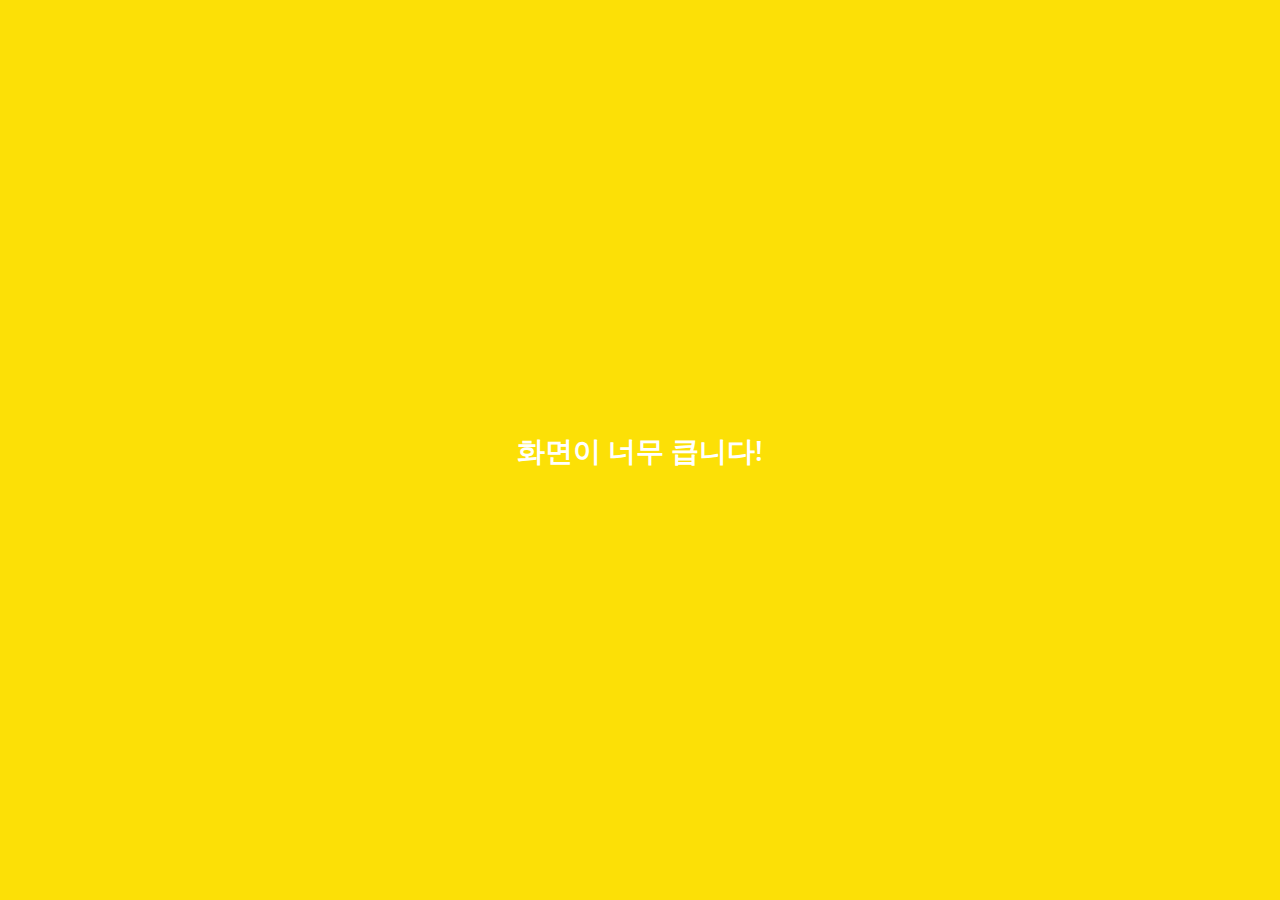
<file: index.html>
<!DOCTYPE html>
<html lang="en">
  <head>
    <meta charset="UTF-8" />
    <meta name="viewport" content="width=device-width, initial-scale=1.0" />
    <meta http-equiv="X-UA-Compatible" content="ie=edge" />
    <!--
        부트스트랩 사용 시
        link에서 
            rel : 연결하려는 문서의 성격
            href : 연결하려는 문서의 위치
            integrity : 연결하려는 파일이 수정되지 않았음을 확인하기 위해 사용되는 해쉬 값
            crossorigin : 파일을 가져올 때 CORS를 사용해야 하는지 나타내는 열거형 특성
    -->
    <link
      rel="stylesheet"
      href="https://use.fontawesome.com/releases/v5.7.2/css/all.css"
      integrity="sha384-fnmOCqbTlWIlj8LyTjo7mOUStjsKC4pOpQbqyi7RrhN7udi9RwhKkMHpvLbHG9Sr" 
      crossorigin="anonymous"
    />
    <link rel="stylesheet" href="css/styles.css" />
    <title>채팅 | Kakao Clone</title>
  </head>
  <body>
    <div class="status-bar">
      <div class="status-bar__column">
        <span class="status-bar__clock">13:54</span>
      </div>
      <div class="status-bar__column">
        <i class="far fa-clock"></i>
        <i class="fas fa-volume-down"></i>
        <i class="fas fa-wifi"></i>
        <span class="battery-level">50%</span>
        <i class="fas fa-battery-half"></i>
      </div>
    </div>
    <header class="header">
      <div class="header-column">
        <h1 class="header-title">채팅</h1>
      </div>
      <div class="header-column">
        <span class="header-icon">
          <i class="fas fa-search"></i>
        </span>
        <span class="header-icon">
          <i class="far fa-comment"></i>
        </span>
        <span class="header-icon">
          <i class="fas fa-cog"></i>
        </span>
      </div>
    </header>
    <main class="chats">
      <ul class="chats__list">
        <li class="chats__chat chat">
          <a href="chat.html">
            <div class="chats__chat friend friend--lg">
              <div class="friend__column">
                <img src="images/2.jpg" class="m-avatar friend__avatar" />
                <div class="friend__content">
                  <span class="friend__name">
                    어피치
                  </span>
                  <span class="friend__bottom-text">
                    나도 반가워!
                  </span>
                </div>
              </div>
              <div class="friend__column">
                <span class="chat__timestamp">
                  5월 26일
                </span>
              </div>
            </div>
          </a>
        </li>
      </ul>
    </main>
    <nav class="nav">
      <ul class="nav__list">
        <li class="nav__list-item">
          <a href="friends.html" class="nav__list-link">
            <i class="far fa-user"></i>
          </a>
        </li>
        <li class="nav__list-item">
          <a href="index.html" class="nav__list-link">
            <div class="nav__badge">1</div>
            <i class="fas fa-comment"></i>
          </a>
        </li>
        <li class="nav__list-item">
          <a href="find.html" class="nav__list-link">
            <i class="fas fa-search"></i>
          </a>
        </li>
        <li class="nav__list-item">
          <a href="more.html" class="nav__list-link">
            <i class="fas fa-ellipsis-h"></i>
          </a>
        </li>
      </ul>
    </nav>
    <div class="bigScreen">
      <span class="bigScreen__text">화면이 너무 큽니다!</span>
    </div>
  </body>
</html>
</file>
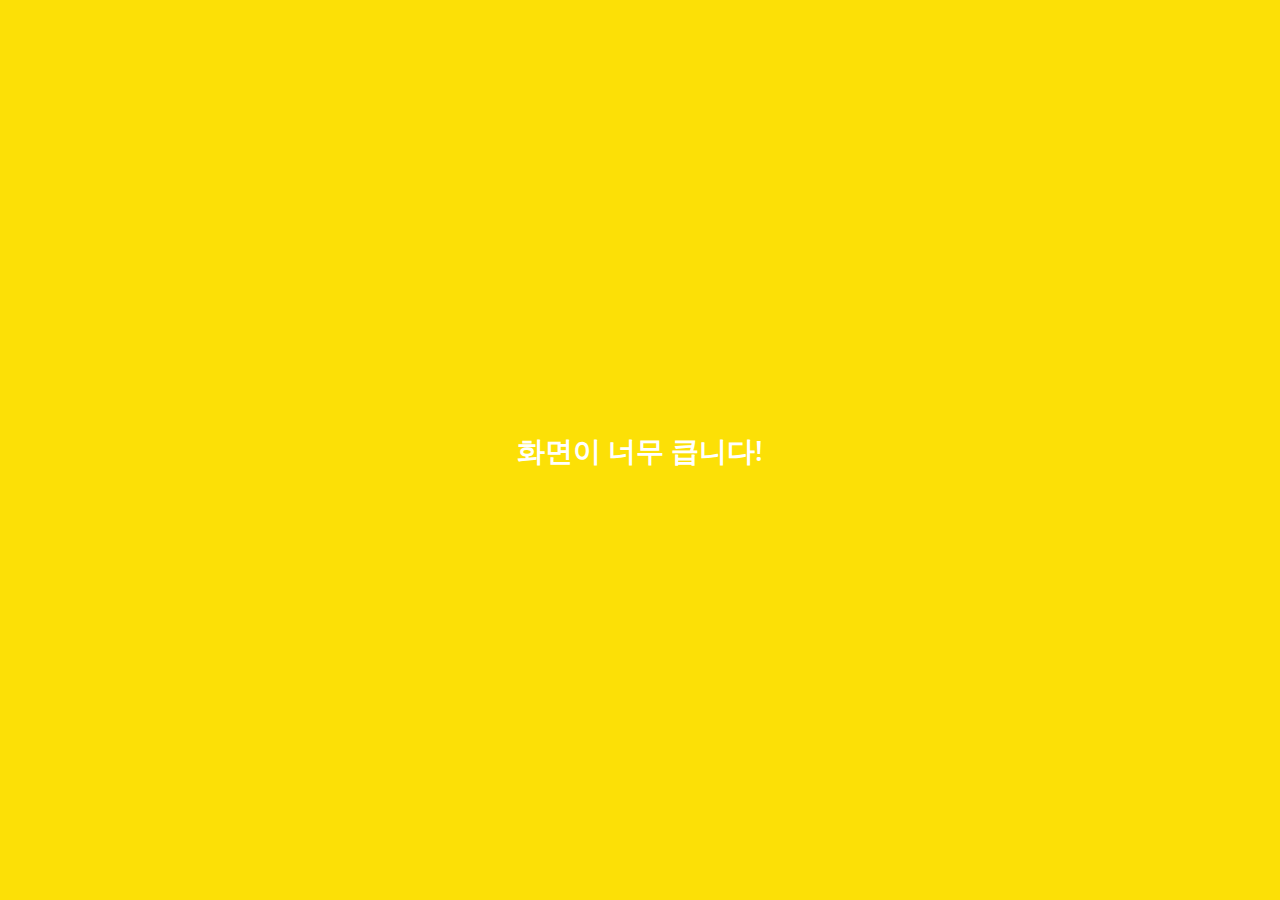
<file: chat.html>
<!DOCTYPE html>
<html lang="en">
  <head>
    <meta charset="UTF-8" />
    <meta name="viewport" content="width=device-width, initial-scale=1.0" />
    <meta http-equiv="X-UA-Compatible" content="ie=edge" />
    <link
      rel="stylesheet"
      href="https://use.fontawesome.com/releases/v5.7.2/css/all.css"
      integrity="sha384-fnmOCqbTlWIlj8LyTjo7mOUStjsKC4pOpQbqyi7RrhN7udi9RwhKkMHpvLbHG9Sr"
      crossorigin="anonymous"
    />
    <link rel="stylesheet" href="css/styles.css" />
    <title>채팅 | Kakao Clone</title>
  </head>
  <body class="chats-body">
    <div class="header-wrapper">
      <div class="status-bar">
        <div class="status-bar__column">
          <span class="status-bar__clock">13:54</span>
        </div>
        <div class="status-bar__column">
          <i class="far fa-clock"></i>
          <i class="fas fa-volume-down"></i>
          <i class="fas fa-wifi"></i>
          <span class="battery-level">50%</span>
          <i class="fas fa-battery-half"></i>
        </div>
      </div>
      <header class="header">
        <div class="header-column">
          <a href="index.html" class="header-back-btn">
            <i class="fas fa-arrow-left"></i>
          </a>
          <h1 class="header-title">어피치</h1>
        </div>
        <div class="header-column">
          <span class="header-icon">
            <i class="fas fa-search"></i>
          </span>
          <span class="header-icon">
            <i class="fas fa-bars"></i>
          </span>
        </div>
      </header>
    </div>
    <main class="chat-screen">
      <ul class="chat__messages">
        <span class="chat__timestamp">2020년 5월 26일 화요일</span>
        <li class="incoming-message message">
          <img src="images/2.jpg" class="m-avatar message__avatar" />
          <div class="message__content">
            <span class="message__bubble">
              안녕하세요!
            </span>
            <span class="message__author">어피치</span>
          </div>
        </li>
        <li class="sent-message message">
          <div class="message__content">
            <span class="message__bubble">
              안녕
            </span>
          </div>
        </li>
        <li class="incoming-message message">
          <img src="images/2.jpg" class="m-avatar message__avatar" />
          <div class="message__content">
            <span class="message__bubble">
              반가워요!
            </span>
            <span class="message__author">어피치</span>
          </div>
        </li>
        <li class="sent-message message">
          <div class="message__content">
            <span class="message__bubble">
              나도 반가워!
            </span>
          </div>
        </li>
      </ul>
    </main>
    <div class="chat__write--container">
      <input
        type="text"
        class="chat__write"
        placeholder="보낼 메세지"
        class="chat__write-input"
      />
      <div class="chat__icon-left chat__icon">
        <i class="far fa-plus-square"></i>
      </div>
      <div class="chat__icon-right chat__icon">
        <span class="chat__write-icon">
          <i class="far fa-smile-wink"></i>
        </span>
        <span class="chat__write-icon">
          <i class="fas fa-microphone"></i>
        </span>
      </div>
    </div>
    <div class="bigScreen">
      <span class="bigScreen__text">화면이 너무 큽니다!</span>
    </div>
  </body>
</html>
</file>
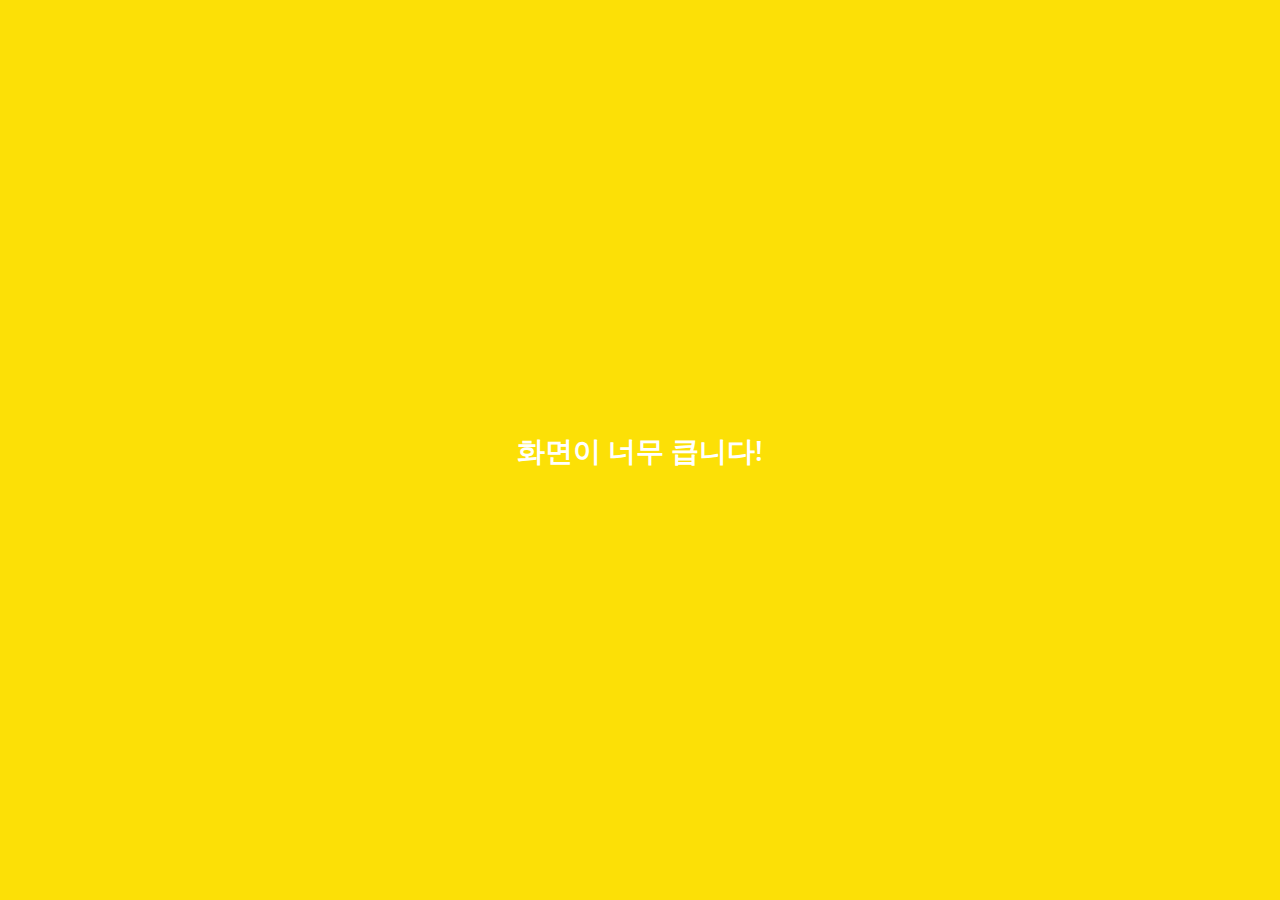
<file: find.html>
<!DOCTYPE html>
<html lang="en">
  <head>
    <meta charset="UTF-8" />
    <meta name="viewport" content="width=device-width, initial-scale=1.0" />
    <meta http-equiv="X-UA-Compatible" content="ie=edge" />
    <link
      rel="stylesheet"
      href="https://use.fontawesome.com/releases/v5.7.2/css/all.css"
      integrity="sha384-fnmOCqbTlWIlj8LyTjo7mOUStjsKC4pOpQbqyi7RrhN7udi9RwhKkMHpvLbHG9Sr"
      crossorigin="anonymous"
    />
    <link rel="stylesheet" href="css/styles.css" />
    <title>추가 | Kakao Clone</title>
  </head>
  <body>
    <div class="status-bar">
      <div class="status-bar__column">
        <span class="status-bar__clock">13:54</span>
      </div>
      <div class="status-bar__column">
        <i class="far fa-clock"></i>
        <i class="fas fa-volume-down"></i>
        <i class="fas fa-wifi"></i>
        <span class="battery-level">50%</span>
        <i class="fas fa-battery-half"></i>
      </div>
    </div>
    <header class="header">
      <div class="header-column">
        <h1 class="header-title">친구 추가</h1>
      </div>
      <div class="header-column">
        <span class="header-icon">
          <i class="fas fa-search"></i>
        </span>
        <span class="header-icon">
          <i class="fas fa-cog"></i>
        </span>
      </div>
    </header>
    <main class="find">
      <header class="find__header">
        <ul class="find__header-list">
          <li class="find__header-btn header-btn">
            <span class="header-btn-icon">
              <i class="fas fa-qrcode fa-2x"></i>
            </span>
            <span class="header-btn-title">
              QR 코드
            </span>
          </li>
          <li class="find__header-btn header-btn">
            <span class="header-btn-icon">
              <i class="fas fa-user-plus fa-2x"></i>
            </span>
            <span class="header-btn-title">
              연락처로 추가
            </span>
          </li>
          <li class="find__header-btn header-btn">
            <span class="header-btn-icon">
              <i class="fas fa-passport fa-2x"></i>
            </span>
            <span class="header-btn-title">
              ID로 추가
            </span>
          </li>
          <li class="find__header-btn header-btn">
            <span class="header-btn-icon">
              <i class="fas fa-users fa-2x"></i>
            </span>
            <span class="header-btn-title">
              추천 친구
            </span>
          </li>
        </ul>
      </header>
      <ul class="find-recommended">
        <h5 class="find-title">
          추천 친구
        </h5>
        <li class="find__friend friend friend--lg">
          <div class="friend__column">
            <img src="images/1.jpg" class="friend__avatar" />
            <div class="friend__content">
              <span class="friend__name">
                라이언
              </span>
            </div>
          </div>
          <div class="friend__column">
            <div class="friend__add-btn">
              <i class="fas fa-user-plus"></i>
            </div>
          </div>
        </li>
      </ul>
    </main>
    <nav class="nav">
      <ul class="nav__list">
        <li class="nav__list-item">
          <a href="friends.html" class="nav__list-link">
            <i class="far fa-user"></i
          ></a>
        </li>
        <li class="nav__list-item">
          <a href="index.html" class="nav__list-link">
            <i class="far fa-comment"></i>
          </a>
        </li>
        <li class="nav__list-item">
          <a href="find.html" class="nav__list-link">
            <i class="fas fa-search"></i>
          </a>
        </li>
        <li class="nav__list-item">
          <a href="more.html" class="nav__list-link">
            <i class="fas fa-ellipsis-h"></i>
          </a>
        </li>
      </ul>
    </nav>
    <div class="bigScreen">
      <span class="bigScreen__text">화면이 너무 큽니다!</span>
    </div>
  </body>
</html>
</file>
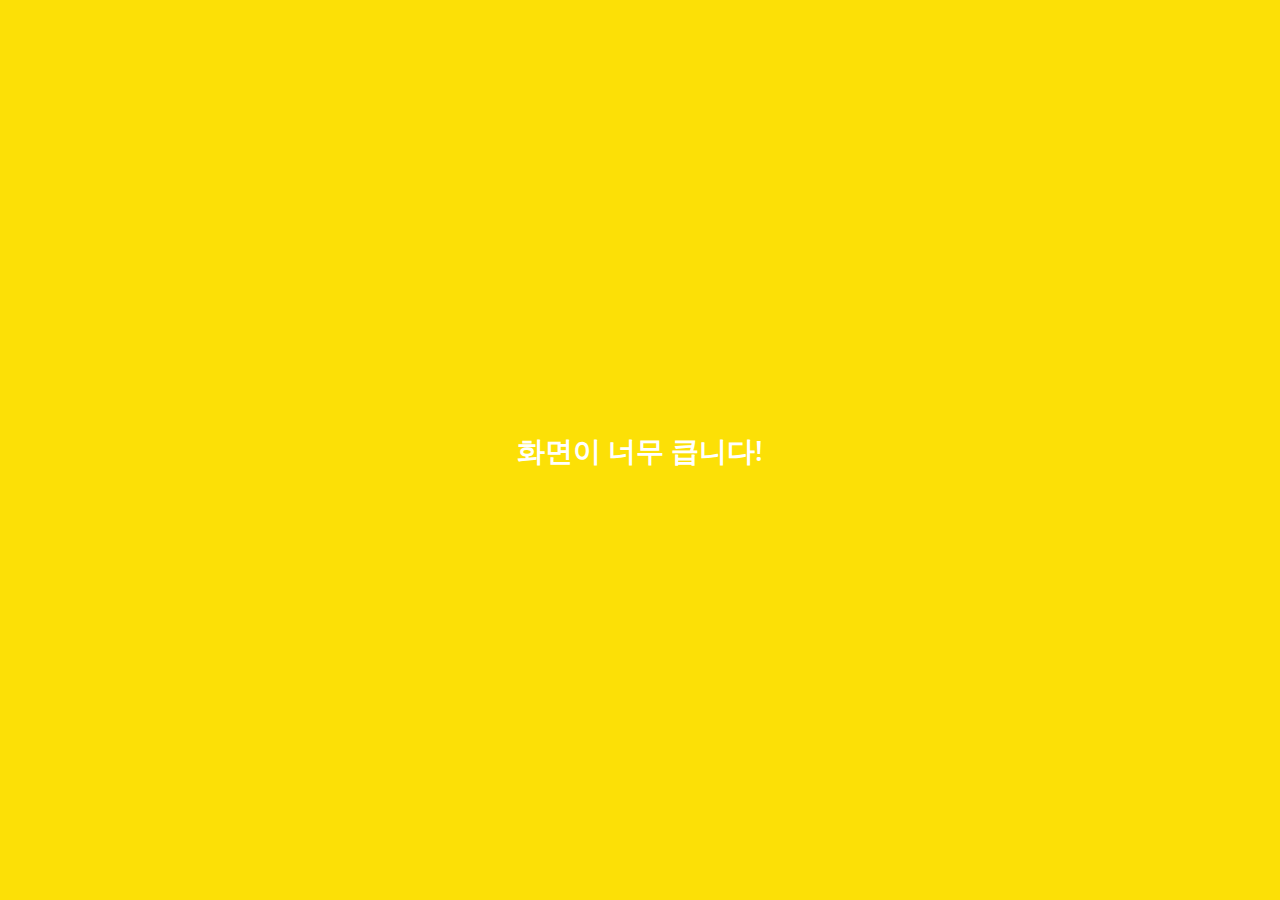
<file: friends.html>
<!DOCTYPE html>
<html lang="en">
  <head>
    <meta charset="UTF-8" />
    <meta name="viewport" content="width=device-width, initial-scale=1.0" />
    <meta http-equiv="X-UA-Compatible" content="ie=edge" />
    <link
      rel="stylesheet"
      href="https://use.fontawesome.com/releases/v5.7.2/css/all.css"
      integrity="sha384-fnmOCqbTlWIlj8LyTjo7mOUStjsKC4pOpQbqyi7RrhN7udi9RwhKkMHpvLbHG9Sr"
      crossorigin="anonymous"
    />
    <link rel="stylesheet" href="css/styles.css" />
    <title>친구 | Kakao Clone</title>
  </head>
  <body>
    <div class="status-bar">
      <div class="status-bar__column">
        <span class="status-bar__clock">13:54</span>
      </div>
      <div class="status-bar__column">
        <i class="far fa-clock"></i>
        <i class="fas fa-volume-down"></i>
        <i class="fas fa-wifi"></i>
        <span class="battery-level">50%</span>
        <i class="fas fa-battery-half"></i>
      </div>
    </div>
    <header class="header">
      <div class="header-column">
        <h1 class="header-title">친구</h1>
      </div>
      <div class="header-column">
        <span class="header-icon">
          <i class="fas fa-search"></i>
        </span>

        <span class="header-icon">
          <i class="fas fa-cog"></i>
        </span>
      </div>
    </header>
    <main class="friends">
      <header class="friends__header">
        <div class="friends__friend friend">
          <div class="friend__column">
            <img src="images/4.jpg" class="g-avatar friend__avatar" />
            <div class="friend__content">
              <span class="friend__name">
                나
              </span>
              <span class="friend__status">
                ...
              </span>
            </div>
          </div>
        </div>
      </header>
      <div class="friends__plus">
        <h5 class="friends__title">플러스 친구</h5>
        <div class="friends__friend friend">
          <div class="friend__column">
            <img src="images/html.png" class="friend__avatar" />
            <div class="friend__content">
              <span class="friend__name">
                html
              </span>
            </div>
          </div>
        </div> 
        <div class="friends__friend friend">
          <div class="friend__column">
            <img src="images/css.png" class="friend__avatar" />
            <div class="friend__content">
              <span class="friend__name">
                css
              </span>
            </div>
          </div>
        </div>
        <div class="friends__friend friend">
          <div class="friend__column">
            <img src="images/js.png" class="friend__avatar" />
            <div class="friend__content">
              <span class="friend__name">
                javascript
              </span>
            </div>
          </div>
        </div>  
      </div>
      <ul class="friends__list">
        <h5 class="friends__title">친구 2</h5>
        <li class="friends__friend friend friend--lg">
          <div class="friend__column">
            <img src="images/2.jpg" class="friend__avatar" />
            <div class="friend__content">
              <span class="friend__name"> 어피치 </span>
              <span class="friend__status">
                ...
              </span>
            </div>
          </div>
          <div class="friend__column">
            <div class="friend__now-listening">
              <span>
                노래 - 가수
                <i class="fas fa-play"></i>
              </span>
            </div>
          </div>
        </li>
        <li class="friends__friend friend friend--lg">
          <div class="friend__column">
            <img src="images/3.png" class="friend__avatar" />
            <div class="friend__content">
              <span class="friend__name"> 무지 </span>
              <span class="friend__status">
                ...
              </span>
            </div>
          </div>
        </li>
      </ul>
    </main>
    <nav class="nav">
      <ul class="nav__list">
        <li class="nav__list-item">
          <a href="friends.html" class="nav__list-link">
            <i class="fas fa-user"></i
          ></a>
        </li>
        <li class="nav__list-item">
          <a href="index.html" class="nav__list-link">
            <i class="far fa-comment"></i>
          </a>
        </li>
        <li class="nav__list-item">
          <a href="find.html" class="nav__list-link">
            <i class="fas fa-search"></i>
          </a>
        </li>
        <li class="nav__list-item">
          <a href="more.html" class="nav__list-link">
            <i class="fas fa-ellipsis-h"></i>
          </a>
        </li>
      </ul>
    </nav>
    <div class="bigScreen">
      <span class="bigScreen__text">화면이 너무 큽니다!</span>
    </div>
  </body>
</html>
</file>
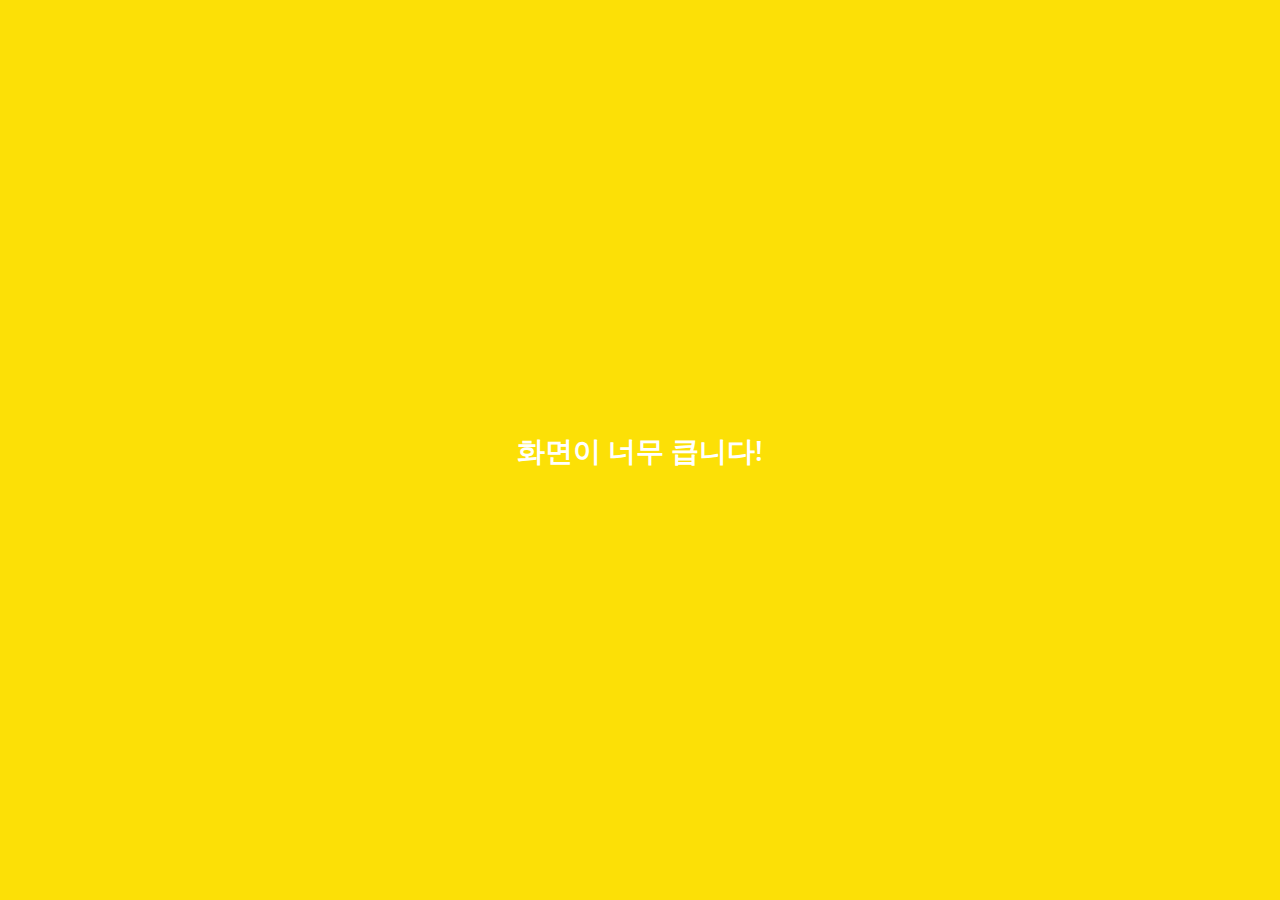
<file: more.html>
<!DOCTYPE html>
<html lang="en">
  <head>
    <meta charset="UTF-8" />
    <meta name="viewport" content="width=device-width, initial-scale=1.0" />
    <meta http-equiv="X-UA-Compatible" content="ie=edge" />
    <link
      rel="stylesheet"
      href="https://use.fontawesome.com/releases/v5.7.2/css/all.css"
      integrity="sha384-fnmOCqbTlWIlj8LyTjo7mOUStjsKC4pOpQbqyi7RrhN7udi9RwhKkMHpvLbHG9Sr"
      crossorigin="anonymous"
    />
    <link rel="stylesheet" href="css/styles.css" />
    <title>더보기 | Kakao Clone</title>
  </head>
  <body>
    <div class="status-bar">
      <div class="status-bar__column">
        <span class="status-bar__clock">13:54</span>
      </div>
      <div class="status-bar__column">
        <i class="far fa-clock"></i>
        <i class="fas fa-volume-down"></i>
        <i class="fas fa-wifi"></i>
        <span class="battery-level">50%</span>
        <i class="fas fa-battery-half"></i>
      </div>
    </div>
    <header class="header">
      <div class="header-column">
        <h1 class="header-title">더보기</h1>
      </div>
      <div class="header-column">
        <span class="header-icon">
          <i class="fas fa-search"></i>
        </span>
        <span class="header-icon">
          <i class="fas fa-qrcode"></i>
        </span>
        <span class="header-icon">
          <a href="settings.html">
            <i class="fas fa-cog"></i>
          </a>
        </span>
      </div>
    </header>
    <main class="more">
      <header class="more__header">
        <div class="friends__friend friend friend--lg">
          <div class="friend__column">
            <img src="images/4.jpg" class="g-avatar friend__avatar" />
            <div class="friend__content">
              <span class="friend__name">
                나
              </span>
              <span class="friend__status">
                나@gmail.com
              </span>
            </div>
          </div>
          <div class="friend__column">
            <i class="far fa-comment-alt fa-2x"></i>
          </div>
        </div>
        <ul class="more__btn-list">
          <li class="more__btn">
            <span class="more__btn-icon">
              <i class="far fa-smile fa-2x"></i>
            </span>
            <span class="more__btn-title">
              이모티콘
            </span>
          </li>
          <li class="more__btn">
            <span class="more__btn-icon">
              <i class="fas fa-shopping-basket fa-2x"></i>
            </span>
            <span class="more__btn-title">
              쇼핑하기
            </span>
          </li>
          <li class="more__btn">
            <span class="more__btn-icon">
              <i class="fas fa-gift fa-2x"></i>
            </span>
            <span class="more__btn-title">
              선물함
            </span>
          </li>
        </ul>
      </header>
      <section class="more__suggestions">
        <h5 class="more__title">제한</h5>
        <ul class="more__suggestions-list">
          <li class="more__suggestion suggestion">
            <span class="suggestion__icon">
              <i class="far fa-sticky-note"></i>
            </span>
            <span class="suggestion__title">카카오 페이지</span>
          </li>
          <li class="more__suggestion suggestion">
            <span class="suggestion__icon">
              <i class="fas fa-utensils"></i>
            </span>
            <span class="suggestion__title">주문하기</span>
          </li>
          <li class="more__suggestion suggestion">
            <span class="suggestion__icon">
              <i class="fas fa-gamepad fa-2x"></i>
            </span>
            <span class="suggestion__title">카카오 게임</span>
          </li>
        </ul>
      </section>
    </main>
    <nav class="nav">
      <ul class="nav__list">
        <li class="nav__list-item">
          <a href="friends.html" class="nav__list-link">
            <i class="far fa-user"></i
          ></a>
        </li>
        <li class="nav__list-item">
          <a href="index.html" class="nav__list-link">
            <i class="far fa-comment"></i>
          </a>
        </li>
        <li class="nav__list-item">
          <a href="find.html" class="nav__list-link">
            <i class="fas fa-search"></i>
          </a>
        </li>
        <li class="nav__list-item">
          <a href="more.html" class="nav__list-link">
            <i class="fas fa-ellipsis-h"></i>
          </a>
        </li>
      </ul>
    </nav>
    <div class="bigScreen">
      <span class="bigScreen__text">화면이 너무 큽니다!</span>
    </div>
  </body>
</html>
</file>
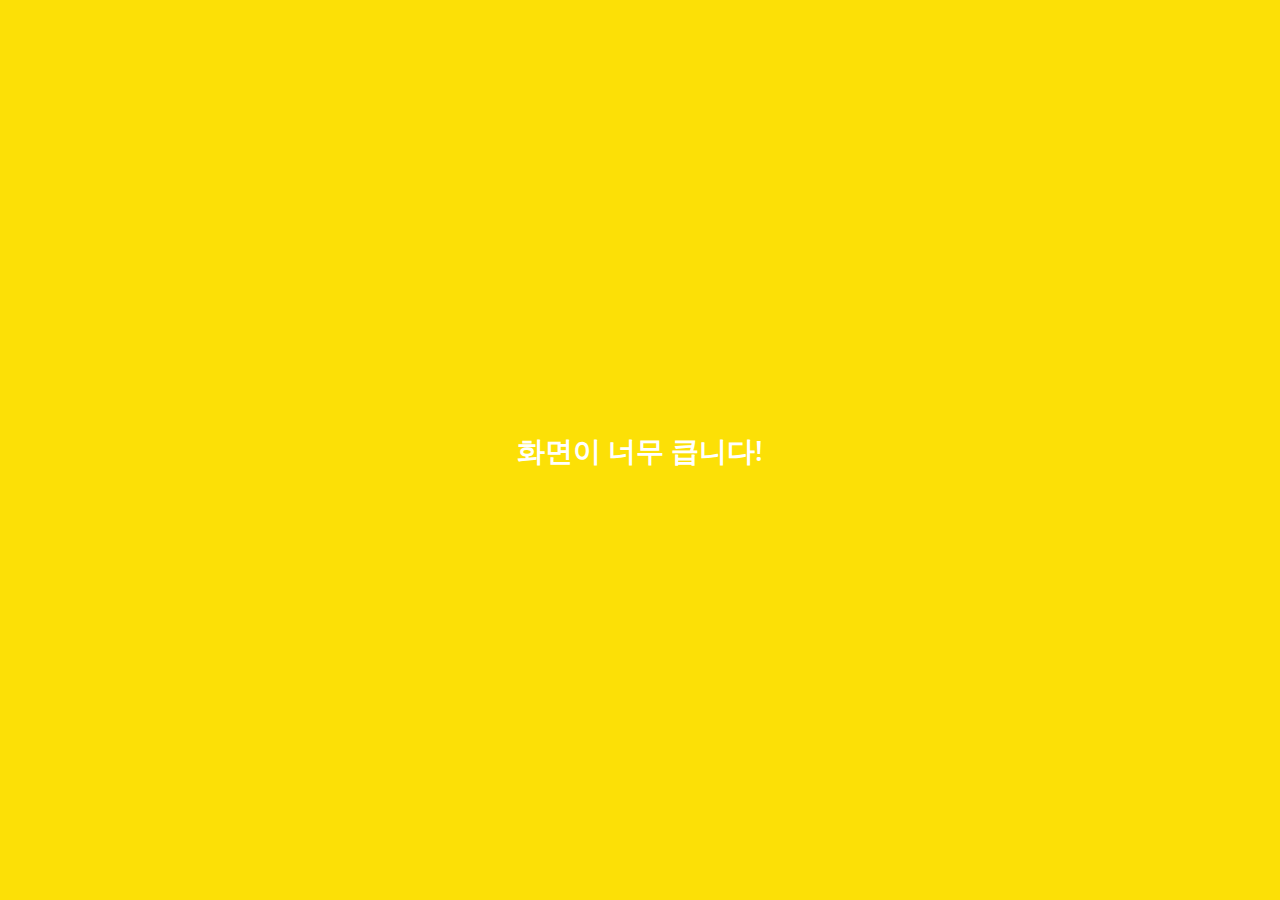
<file: settings.html>
<!DOCTYPE html>
<html lang="en">
  <head>
    <meta charset="UTF-8" />
    <meta name="viewport" content="width=device-width, initial-scale=1.0" />
    <meta http-equiv="X-UA-Compatible" content="ie=edge" />
    <link
      rel="stylesheet"
      href="https://use.fontawesome.com/releases/v5.7.2/css/all.css"
      integrity="sha384-fnmOCqbTlWIlj8LyTjo7mOUStjsKC4pOpQbqyi7RrhN7udi9RwhKkMHpvLbHG9Sr"
      crossorigin="anonymous"
    />
    <link rel="stylesheet" href="css/styles.css" />
    <title>설정 | Kakao Clone</title>
  </head>
  <body>
    <div class="status-bar">
      <div class="status-bar__column">
        <span class="status-bar__clock">13:54</span>
      </div>
      <div class="status-bar__column">
        <i class="far fa-clock"></i>
        <i class="fas fa-volume-down"></i>
        <i class="fas fa-wifi"></i>
        <span class="battery-level">50%</span>
        <i class="fas fa-battery-half"></i>
      </div>
    </div>
    <header class="header">
      <div class="header-column">
        <a href="more.html" class="header-back-btn">
          <i class="fas fa-arrow-left"></i>
        </a>
        <h1 class="header-title">설정</h1>
      </div>
      <div class="header-column">
        <span class="header-icon">
          <i class="fas fa-search"></i>
        </span>
      </div>
    </header>
    <main class="settings">
      <section class="settings__sections">
        <ul class="settings__list">
          <li class="settings__setting">
            <span class="settings__icon">
              <i class="far fa-sticky-note"></i>
            </span>
            <span class="settings__title">공지사항</span>
          </li>
          <li class="settings__setting">
            <span class="settings__icon">
              <i class="fas fa-flask"></i>
            </span>
            <span class="settings__title">실험실</span>
          </li>
          <li class="settings__setting">
            <span class="settings__icon">
              <i class="fas fa-question-circle"></i>
            </span>
            <span class="settings__title">버전정보</span>
          </li>
        </ul>
      </section>
      <section class="settings__sections">
        <ul class="settings__list">
          <li class="settings__setting">
            <span class="settings__icon"><i class="fas fa-lock"></i> </span>
            <span class="settings__title">개인/보안</span>
          </li>
          <li class="settings__setting">
            <span class="settings__icon">
              <i class="far fa-bell"></i>
            </span>
            <span class="settings__title">알림</span>
          </li>
          <li class="settings__setting">
            <span class="settings__icon">
              <i class="far fa-user"></i>
            </span>
            <span class="settings__title">친구</span>
          </li>
        </ul>
      </section>
    </main>
    <div class="bigScreen">
      <span class="bigScreen__text">화면이 너무 큽니다!</span>
    </div>
  </body>
</html>
</file>
<file: css/styles.css>
@import url("https://fonts.googleapis.com/css?family=Open+Sans:300:400,600");
@import "reset.css";
@import "status-bar.css";
@import "header.css";
@import "nav-bar.css";
@import "friend.css";
@import "find.css";
@import "more.css";
@import "settings.css";
@import "chat.css";
@import "mobile.css";

* {
  box-sizing: border-box;
}

body {
  background-color: white;
  padding: 10px 20px;
  color: #020202;
  font-family: "Open Sans", -apple-system, BlinkMacSystemFont, "Segoe UI",
    Roboto, Oxygen, Ubuntu, Cantarell, "Helvetica Neue", sans-serif;
}

a {
  color: inherit;
  text-decoration: none;
}

@keyframes fadeIn {
  from {
    opacity: 0;
    transform: translateY(50px);
  }
  to {
    opacity: 1;
    transform: none;
  }
}

main {
  animation: fadeIn 0.5s ease-in-out;
}
</file>
